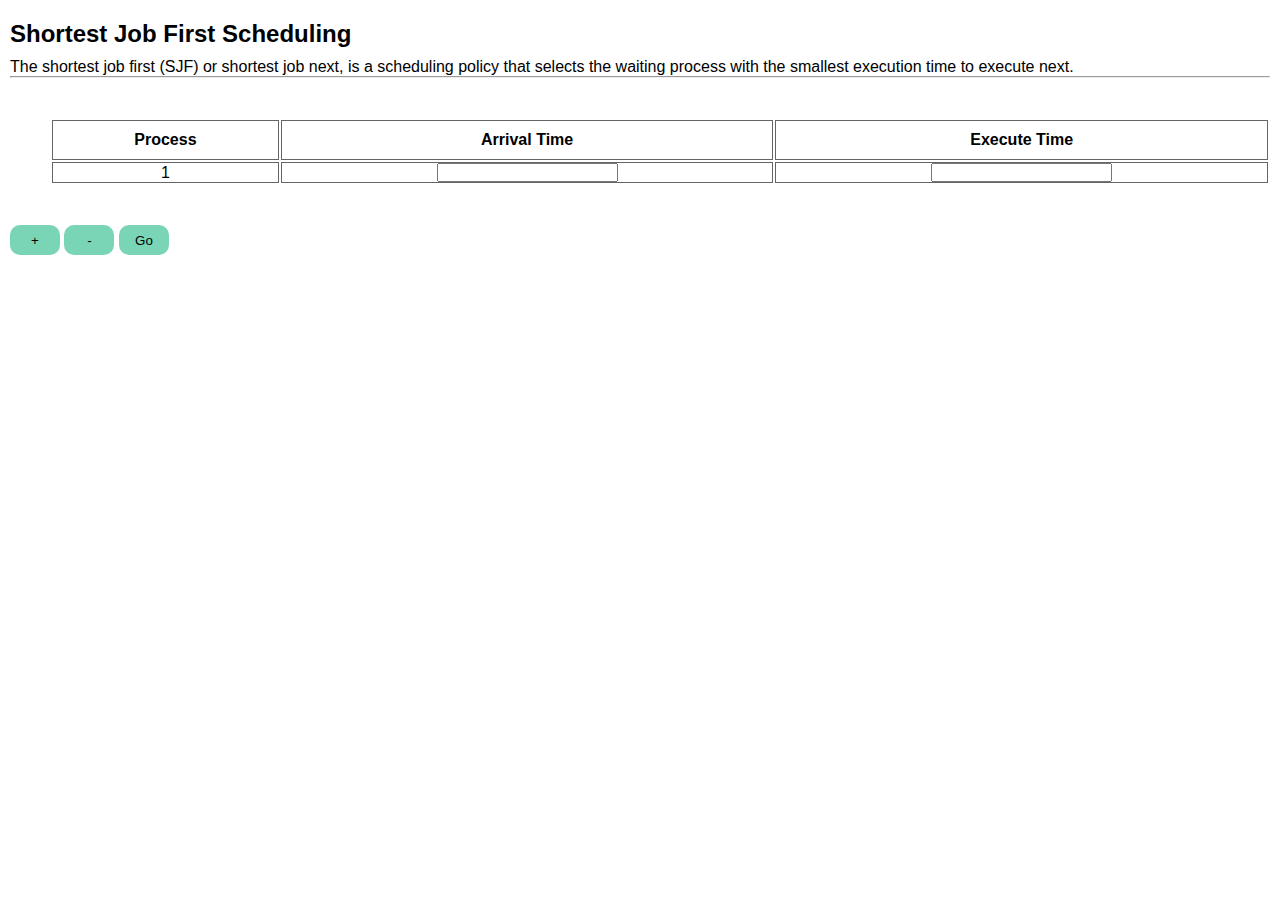
<file: index.html>
<!-- <!DOCTYPE html>
<html lang="en">
<head>
  <meta charset="UTF-8">
  <meta http-equiv="X-UA-Compatible" content="IE=edge">
  <meta name="viewport" content="width=device-width, initial-scale=1.0">
  <link rel="stylesheet" href="./style_sjf.css" />
    <title>CPU Scheduling Visualizer</title>
</head>
<body>
  <div class="SJF">
    <h2 class="SJF-Header">Shortest Job First Scheduling</h2>
    <p>
      The shortest job first (SJF) or shortest job next, is a scheduling
      policy that selects the waiting process with the smallest execution
      time to execute next.
    </p>
    <hr />
    <table id="SJF-Table" style="width: 100%">
      <tr>
        <th>Process</th>
        <th>Arrival Time</th>
        <th>Execute Time</th>
      </tr>
      <tr>
        <td id="s_no_1">1</td>
        <td>
          <input id="arrive_1_1" type="number" value="arrival" />
        </td>
        <td>
          <input id="execute_1_1" type="number" value="execute" />
        </td>
      </tr>
    </table>
    <button class="btn" onclick="insert_row_1()">+</button>
    <button class="btn" onclick="Delete_row_1()">-</button>
    <button class="btn" onclick="progress_show_1()">Go</button>
    <div id="progress-bar_1"></div>
  </div>
  <script src="./app_sjf.js"></script>
</body>
</html> -->


<!DOCTYPE html>
<html lang="en">
<head>
  <meta charset="UTF-8">
  <meta http-equiv="X-UA-Compatible" content="IE=edge">
  <meta name="viewport" content="width=device-width, initial-scale=1.0">
  <link rel="stylesheet" href="./style_sjf.css" />
    <title>CPU Scheduling Visualizer</title>
</head>
<body>
  <div class="SJF">
    <h2 class="SJF-Header">Shortest Job First Scheduling</h2>
    <p>
      The shortest job first (SJF) or shortest job next, is a scheduling
      policy that selects the waiting process with the smallest execution
      time to execute next.
    </p>
    <hr />
    <table id="SJF-Table" style="width: 100%">
      <tr>
        <th>Process</th>
        <th>Arrival Time</th>
        <th>Execute Time</th>
      </tr>
      <tr>
        <td id="s_no_sjf">1</td>
        <td>
          <input id="arrive_1_sjf" type="number" value="arrival" />
        </td>
        <td>
          <input id="execute_1_sjf" type="number" value="execute" />
        </td>
      </tr>
    </table>
    <button class="btn" onclick="insert_row_sjf()">+</button>
    <button class="btn" onclick="Delete_row_sjf()">-</button>
    <button class="btn" onclick="progress_show_sjf()">Go</button>
    <div id="progress-bar_sjf"></div>
  </div>
  <script src="./app_sjf.js"></script>
</body>
</html>
</file>
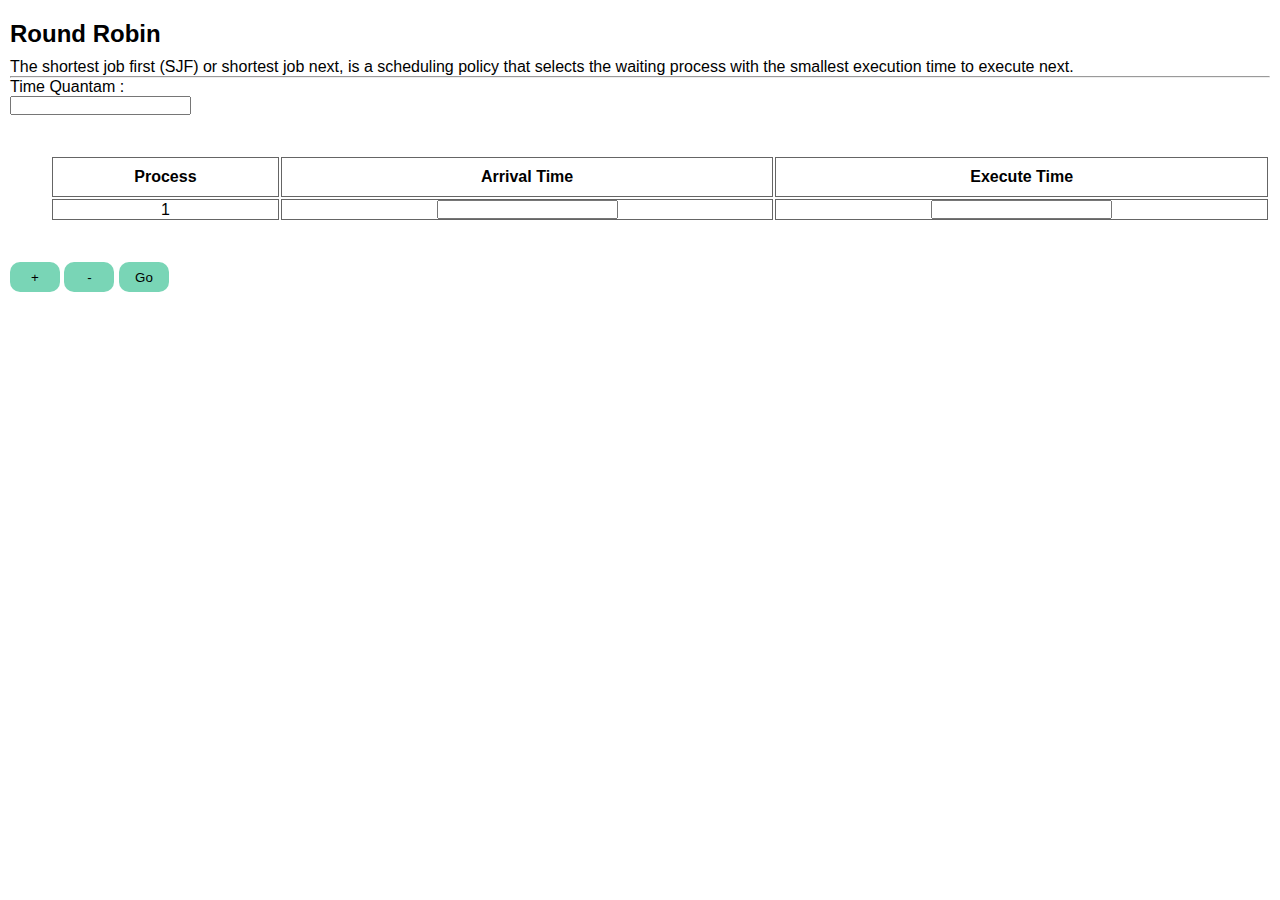
<file: index1.html>
<!-- <!DOCTYPE html>
<html lang="en">
<head>
  <meta charset="UTF-8">
  <meta http-equiv="X-UA-Compatible" content="IE=edge">
  <meta name="viewport" content="width=device-width, initial-scale=1.0">
  <link rel="stylesheet" href="./style_rr.css" />
    <title>CPU Scheduling Visualizer</title>
</head>
<body>
  <div class="Round_Robin">
    <h2 class="Round_Robin-Header">Round Robin</h2>
    <p>
      The shortest job first (SJF) or shortest job next, is a scheduling
      policy that selects the waiting process with the smallest execution
      time to execute next.
    </p>
    <hr />
    <p>Time Quantam : </p>
    <input id="time_2" type="number" value="time" />

    <table id="Round_Robin-Table" style="width: 100%">
      <tr>
        <th>Process</th>
        <th>Arrival Time</th>
        <th>Execute Time</th>
      </tr>
      <tr>
        <td id="s_no_2">1</td>
        <td>
          <input id="arrive_2_1" type="number" value="arrival" />
        </td>
        <td>
          <input id="execute_2_1" type="number" value="execute" />
        </td>
      </tr>
    </table>
    <button class="btn" onclick="insert_row_2()">+</button>
    <button class="btn" onclick="Delete_row_2()">-</button>
    <button class="btn" onclick="progress_show_2()">Go</button>
    <div id="progress-bar_2"></div>
  </div>
  <script src="./app_rr.js"></script>
</body>
</html> -->




<!DOCTYPE html>
<html lang="en">
<head>
  <meta charset="UTF-8">
  <meta http-equiv="X-UA-Compatible" content="IE=edge">
  <meta name="viewport" content="width=device-width, initial-scale=1.0">
  <link rel="stylesheet" href="./style_rr.css" />
    <title>CPU Scheduling Visualizer</title>
</head>
<body>
  <div class="Round_Robin">
    <h2 class="Round_Robin-Header">Round Robin</h2>
    <p>
      The shortest job first (SJF) or shortest job next, is a scheduling
      policy that selects the waiting process with the smallest execution
      time to execute next.
    </p>
    <hr />
    <p>Time Quantam : </p>
    <input id="time_rr" type="number" value="time" />

    <table id="Round_Robin-Table" style="width: 100%">
      <tr>
        <th>Process</th>
        <th>Arrival Time</th>
        <th>Execute Time</th>
      </tr>
      <tr>
        <td id="s_no_rr">1</td>
        <td>
          <input id="arrive_1_rr" type="number" value="arrival" />
        </td>
        <td>
          <input id="execute_1_rr" type="number" value="execute" />
        </td>
      </tr>
    </table>
    <button class="btn" onclick="insert_row_rr()">+</button>
    <button class="btn" onclick="Delete_row_rr()">-</button>
    <button class="btn" onclick="progress_show_rr()">Go</button>
    <div id="progress-bar_rr"></div>
  </div>
  <script src="./app_rr.js"></script>
</body>
</html>
</file>
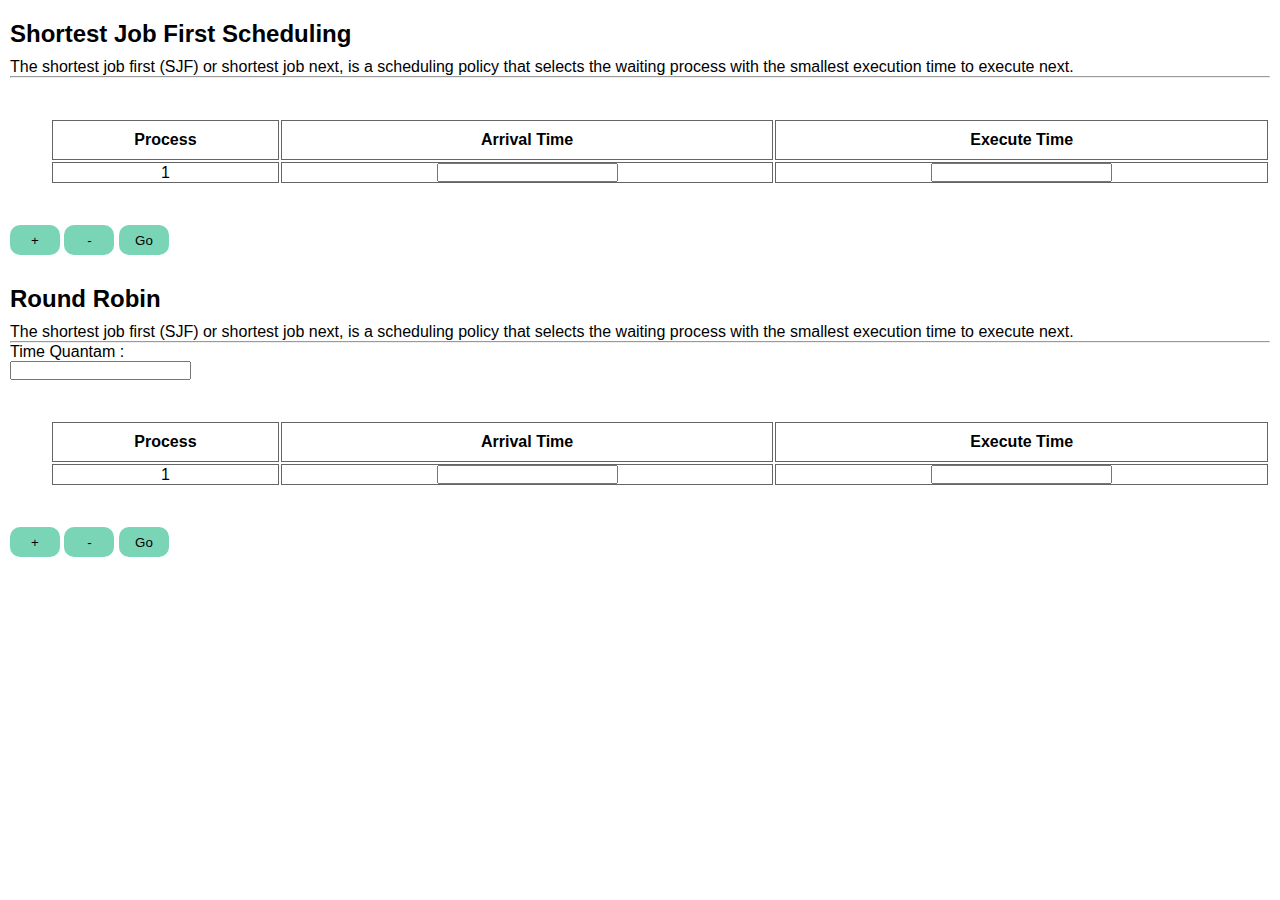
<file: index2.html>
<!DOCTYPE html>
<html lang="en">
<head>
  <meta charset="UTF-8">
  <meta http-equiv="X-UA-Compatible" content="IE=edge">
  <meta name="viewport" content="width=device-width, initial-scale=1.0">
  <link rel="stylesheet" href="./style_sjf.css" />
  <link rel="stylesheet" href="./style_rr.css" />
    <title>CPU Scheduling Visualizer</title>
</head>
<body>
<section>
    <!-- SJF -->
    <div class="SJF">
      <h2 class="SJF-Header">Shortest Job First Scheduling</h2>
      <p>
        The shortest job first (SJF) or shortest job next, is a scheduling
        policy that selects the waiting process with the smallest execution
        time to execute next.
      </p>
      <hr />
      <table id="SJF-Table" style="width: 100%">
        <tr>
          <th>Process</th>
          <th>Arrival Time</th>
          <th>Execute Time</th>
        </tr>
        <tr>
          <td id="s_no_sjf">1</td>
          <td>
            <input id="arrive_1_sjf" type="number" value="arrival" />
          </td>
          <td>
            <input id="execute_1_sjf" type="number" value="execute" />
          </td>
        </tr>
      </table>
      <button class="btn" onclick="insert_row_sjf()">+</button>
      <button class="btn" onclick="Delete_row_sjf()">-</button>
      <button class="btn" onclick="progress_show_sjf()">Go</button>
      <div id="progress-bar_sjf"></div>
    </div>
    <script src="./app_sjf.js"></script>
</section>

 <!-- //ROUND ROBIN -->
<section>
  <div class="Round_Robin">
    <h2 class="Round_Robin-Header">Round Robin</h2>
    <p>
      The shortest job first (SJF) or shortest job next, is a scheduling
      policy that selects the waiting process with the smallest execution
      time to execute next.
    </p>
    <hr />
    <p>Time Quantam : </p>
    <input id="time_rr" type="number" value="time" />

    <table id="Round_Robin-Table" style="width: 100%">
      <tr>
        <th>Process</th>
        <th>Arrival Time</th>
        <th>Execute Time</th>
      </tr>
      <tr>
        <td id="s_no_rr">1</td>
        <td>
          <input id="arrive_1_rr" type="number" value="arrival" />
        </td>
        <td>
          <input id="execute_1_rr" type="number" value="execute" />
        </td>
      </tr>
    </table>
    <button class="btn" onclick="insert_row_rr()">+</button>
    <button class="btn" onclick="Delete_row_rr()">-</button>
    <button class="btn" onclick="progress_show_rr()">Go</button>
    <div id="progress-bar_rr"></div>
  </div>
  <script src="./app_rr.js"></script>
</body>
</html>
</file>
<file: style_sjf.css>
/* * {
    margin: 0;
    padding: 0;
    box-sizing: border-box;
    font-family: sans-serif;
  }
  .main-header {
    text-align: center;
    padding: 20px;
  }
  .SJF {
    padding: 10px;
  }
  .SJF-Header {
    padding: 10px 0px;
  }
  
  .btn {
    width: 50px;
    height: 30px;
    background-color: rgb(121, 213, 182);
    border: none;
    border-radius: 10px;
    cursor: pointer;
  }
  #SJF-Table {
    margin: 20px;
    padding: 20px;
    /* border: 1px solid rgb(101, 101, 101); */
  /* }
  #SJF-Table th {
    padding: 10px;
    border: 1px solid rgb(101, 101, 101);
  }
  #SJF-Table td {
    margin: 20px;
    border: 1px solid rgb(101, 101, 101);
    text-align: center;
  }
  #progress-bar_1 {
    display: flex;
  } */
   


   * {
    margin: 0;
    padding: 0;
    box-sizing: border-box;
    font-family: sans-serif;
  }
  .main-header {
    text-align: center;
    padding: 20px;
  }
  .SJF {
    padding: 10px;
  }
  .SJF-Header {
    padding: 10px 0px;
  }
  
  .btn {
    width: 50px;
    height: 30px;
    background-color: rgb(121, 213, 182);
    border: none;
    border-radius: 10px;
    cursor: pointer;
  }
  #SJF-Table {
    margin: 20px;
    padding: 20px;
    /* border: 1px solid rgb(101, 101, 101); */
  }
  #SJF-Table th {
    padding: 10px;
    border: 1px solid rgb(101, 101, 101);
  }
  #SJF-Table td {
    margin: 20px;
    border: 1px solid rgb(101, 101, 101);
    text-align: center;
  }
  #progress-bar_sjf {
    display: flex;
  }
</file>
<file: style_rr.css>
/* * {
    margin: 0;
    padding: 0;
    box-sizing: border-box;
    font-family: sans-serif;
  }
  .main-header {
    text-align: center;
    padding: 20px;
  }
  .Round_Robin {
    padding: 10px;
  }
  .Round_Robin-Header {
    padding: 10px 0px;
  }
  
  .btn {
    width: 50px;
    height: 30px;
    background-color: rgb(121, 213, 182);
    border: none;
    border-radius: 10px;
    cursor: pointer;
  }
  #Round_Robin-Table {
    margin: 20px;
    padding: 20px;
    /* border: 1px solid rgb(101, 101, 101); */
  /* }  */
   /* #Round_Robin-Table th {
    padding: 10px;
    border: 1px solid rgb(101, 101, 101);
  }
  #Round_Robin-Table td {
    margin: 20px;
    border: 1px solid rgb(101, 101, 101);
    text-align: center;
  }
  #progress-bar_2 {
    display: flex;
  }  */ 



  * {
    margin: 0;
    padding: 0;
    box-sizing: border-box;
    font-family: sans-serif;
  }
  .main-header {
    text-align: center;
    padding: 20px;
  }
  .Round_Robin {
    padding: 10px;
  }
  .Round_Robin-Header {
    padding: 10px 0px;
  }
  
  .btn {
    width: 50px;
    height: 30px;
    background-color: rgb(121, 213, 182);
    border: none;
    border-radius: 10px;
    cursor: pointer;
  }
  #Round_Robin-Table {
    margin: 20px;
    padding: 20px;
    /* border: 1px solid rgb(101, 101, 101); */
  } 
   #Round_Robin-Table th {
    padding: 10px;
    border: 1px solid rgb(101, 101, 101);
  }
  #Round_Robin-Table td {
    margin: 20px;
    border: 1px solid rgb(101, 101, 101);
    text-align: center;
  }
  #progress-bar_rr {
    display: flex;
  }
</file>
